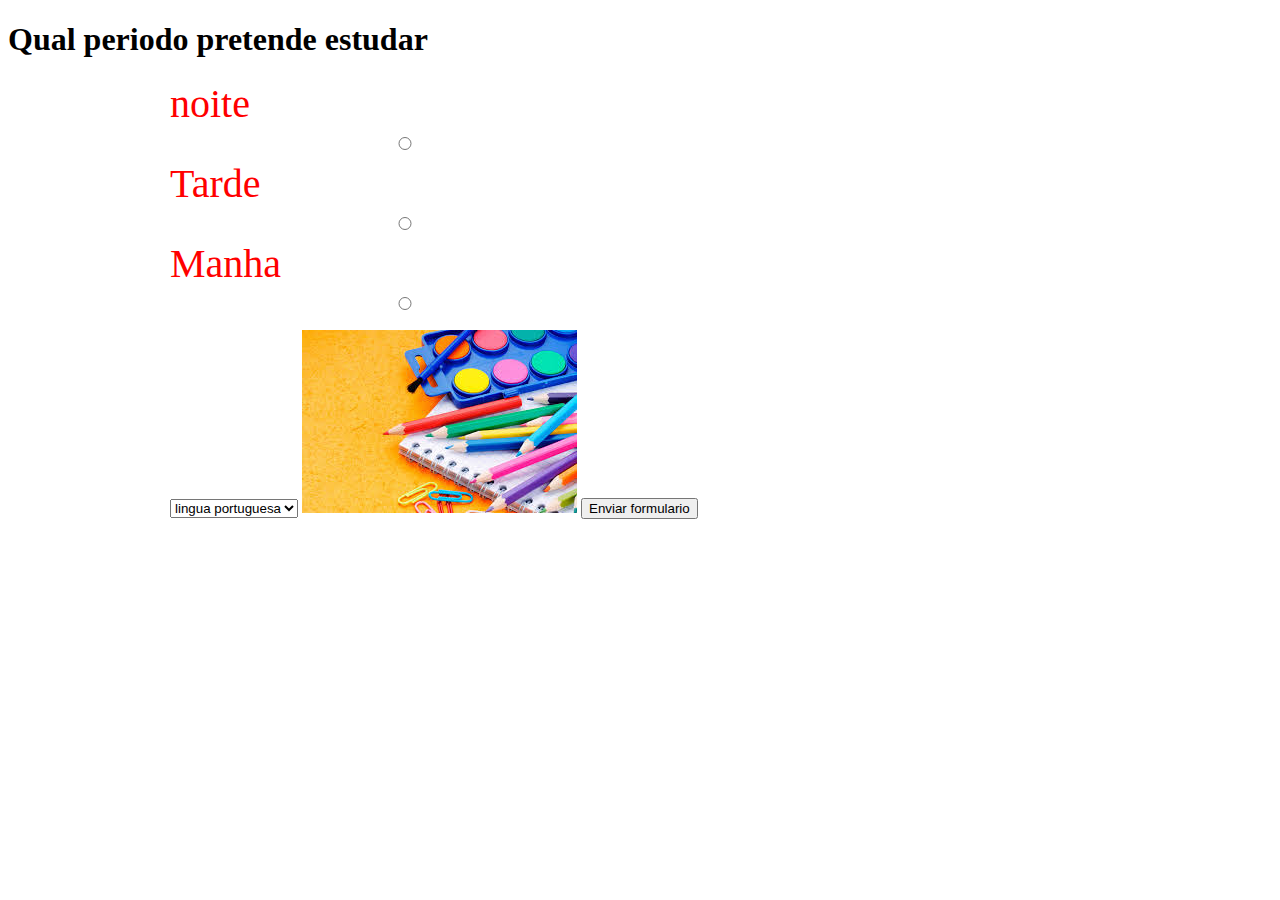
<file: formulario.html>
<!DOCTYPE html>
<html lang="pt-br"><head>
		<meta charset="UTF-8">
		<title>formulario</title>
		<link rel="stylesheet" href="formulario.css">
	</head>
	<h1>Qual periodo pretende estudar</h1>
<body>
	<header>
		<main>
<div class="pagina1">
			<form>
				
				<label for="Cidade"> noite </label>
				<input type="radio" id="Cidade">

				<label for="Estado"> Tarde </label>
				<input type="radio" id="Estado">

				<label for="rua"> Manha </label>
				<input type="radio" id="manha">
			</form>
</div>
<select>
	<option>lingua portuguesa</option>
	<option>geografia</option>
	<option>historia</option>
	<option>matematica</option>

</select>
<img src="images.jpeg">

				<input type="submit" value="Enviar formulario">


			</form></main></header></body></html>
</file>
<file: formulario.css>
main{  
width: 940px;
margin: 0 auto;
}
head{
	font-size: 50px;
	font: italic;
	color: 	#4B0082;
}
form {
	color: red;
	margin: 20px 0;
}

form label {
	display: block;
	font-size: 40px;
	margin: 0 0 10px;
}
form input {
	display: block;
	margin: 0 0 10px;
	padding: 10px 25px;
	width: 50%;
}
div{
	color: purple; 

}
</file>
